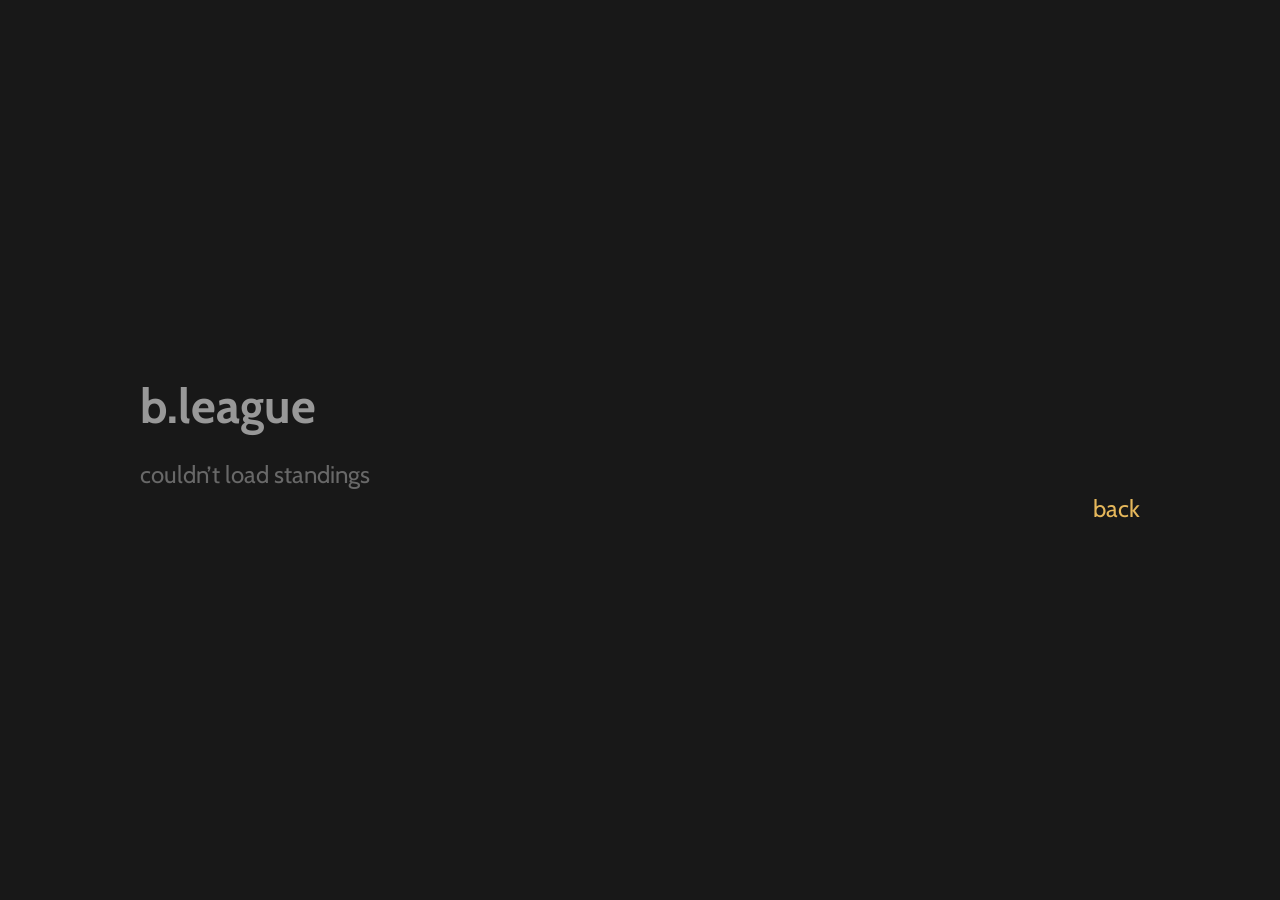
<file: utils/b.league/index.html>
<!doctype html>
<html lang="en">

    <head>
        <meta charset="utf-8">
        <meta name="viewport" content="width=device-width, initial-scale=1">

        <title>b.league</title>

        <link rel="preconnect" href="https://fonts.googleapis.com">
        <link rel="preconnect" href="https://fonts.gstatic.com" crossorigin>
        <link rel="stylesheet" href="https://fonts.googleapis.com/css2?family=Cabin:ital,wght@0,400..700;1,400..700&amp;display=swap">

        <!-- Site-wide base, then the dashboard styles shared by every standings page, then this page's additions. Adjust the first two paths if this folder moves. -->
        <link rel="stylesheet" href="../../style.css">
        <link rel="stylesheet" href="../dashboard.css">
        <link rel="stylesheet" href="style.css">
    </head>

    <body>
        <section class="dashboard">
            <header>
                <h1>b.league</h1>
            </header>
            <main class="standings">
                <div id="conferences" class="conferences"></div>
                <p id="message" class="message">loading…</p>
            </main>
            <footer class="back">
                <p id="key" class="key" hidden>
                    <span><span class="swatch direct"></span>playoff</span>
                    <span><span class="swatch wildcard"></span>wildcard</span>
                </p>
                <h3><a href="../../">back</a></h3>
            </footer>
        </section>

        <!-- Order matters: shared code first, then standings, then the optional live-game layer and its easter egg. -->
        <!-- bleague.jp and its game-data bucket only answer to bleague.jp itself, so every request goes through this Cloudflare Worker proxy. -->
        <script src="../dashboard.js" data-proxy="https://bleague-proxy.tiny-river-02cf.workers.dev/?url=" defer></script>
        <script src="scripts/standings.js" defer></script>
        <script src="scripts/live.js" defer></script>
        <script src="../egg.js" data-player="Sota Oura" data-bg="#03406b" data-accent="#e10d13" data-text="#ffffff" defer></script>
    </body>
</html>
</file>
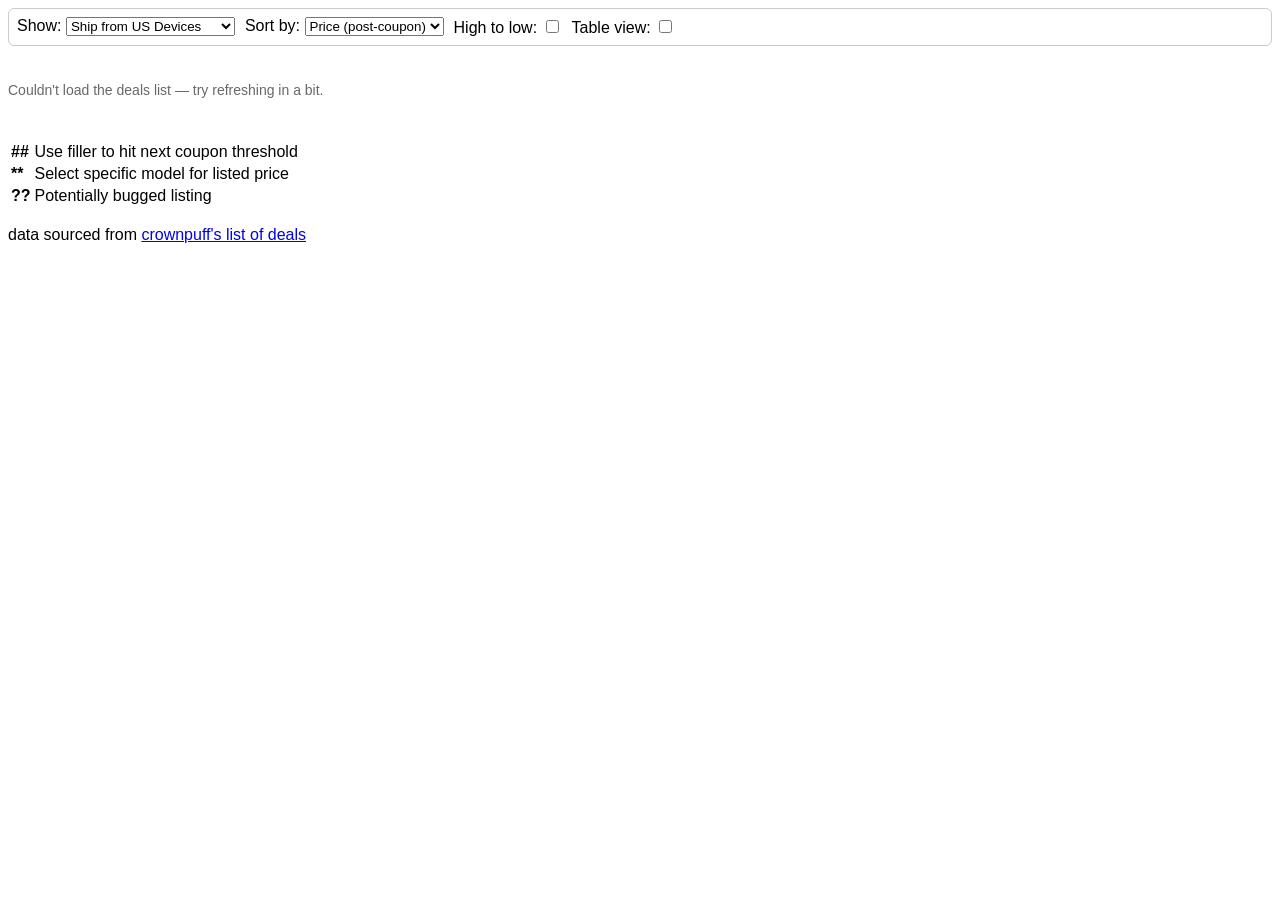
<file: utils/deals/index.html>
<!DOCTYPE html>
<html>

<head>
	<meta charset="utf-8">
	<meta name="viewport" content="width=device-width, initial-scale=1"/>
	<meta name="description" content="experimental aliexpress deal tracker by tobographic (data from crownpuff)">

	<title>Deals Database</title>

	<link href="style.css" type="text/css" rel="stylesheet"/>

	<script src="scripts/options.js" defer></script>
	<script src="scripts/index.js" defer></script>
	<script src="scripts/display.js" defer></script>
</head>

<body>
	<div class="container">
		<div class="inline-div"><label for="showDeals">Show:</label>
			<select name="showDeals" id="showDeals">
				<option selected value="shipUS">Ship from US Devices</option>
				<option value="shipCN">Ship from China Devices</option>
				<option value="earlyBirdAnbernic">Anbernic Early Birds</option>
				<!-- <option value="cpus">CPUs</option> -->
				<!-- <option value="headphones">Headphones</option> -->
				<!-- <option value="couponUS">US Coupons</option> -->
			</select></div>
			
		<div class="inline-div"><label for="sortBy">Sort by:</label>
			<select name="sortBy" id="sortBy"></select></div>

		<div class="inline-div"><label for="reverseSort">High to low:</label>
			<input name="reverseSort" id="reverseSort" type="checkbox"/></div>
			
		<div class="inline-div"><label for="tableView">Table view:</label>
			<input name="tableView" id="tableView" type="checkbox"/></div>
	</div>

	<div id="results"></div>

	<br><table>
		<tr><td><strong>##</strong></td><td>Use filler to hit next coupon threshold</td></tr>
		<tr><td><strong>**</strong></td><td>Select specific model for listed price</td></tr>
		<tr><td><strong>??</strong></td><td>Potentially bugged listing</td></tr>
	</table>
	
	<br>data sourced from <a href="https://www.reddit.com/r/crownpuffdeals/" target="_blank" rel="noopener noreferrer">crownpuff's list of deals</a>
</body>

</html>
</file>
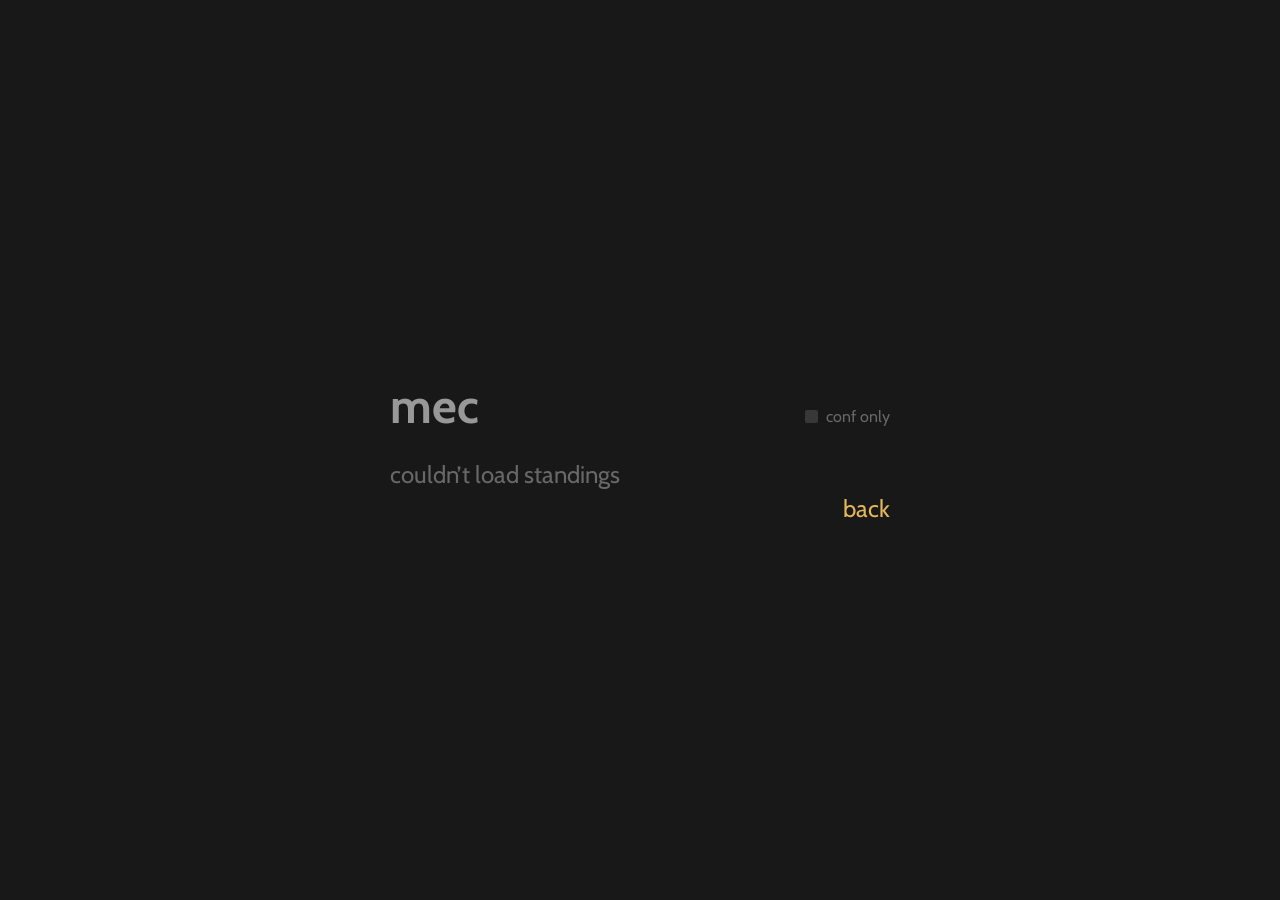
<file: utils/mec/index.html>
<!doctype html>
<html lang="en">

    <head>
        <meta charset="utf-8">
        <meta name="viewport" content="width=device-width, initial-scale=1">

        <title>mec</title>

        <link rel="preconnect" href="https://fonts.googleapis.com">
        <link rel="preconnect" href="https://fonts.gstatic.com" crossorigin>
        <link rel="stylesheet" href="https://fonts.googleapis.com/css2?family=Cabin:ital,wght@0,400..700;1,400..700&amp;display=swap">

        <!-- Site-wide base, then the dashboard styles shared by every standings page, then this page's additions. Adjust the first two paths if this folder moves. -->
        <link rel="stylesheet" href="../../style.css">
        <link rel="stylesheet" href="../dashboard.css">
        <link rel="stylesheet" href="style.css">
    </head>

    <body>
        <section class="dashboard">
            <header class="with-toggle">
                <h1>mec</h1>
                <label class="toggle"><input type="checkbox" id="conf-only">conf only</label>
            </header>
            <main class="standings">
                <div id="conferences" class="conferences"></div>
                <p id="message" class="message">loading…</p>
            </main>
            <footer class="back">
                <p id="key" class="key" hidden>
                    <span><span class="swatch direct"></span>bye</span>
                    <span><span class="swatch playoff"></span>tournament</span>
                </p>
                <h3><a href="../../">back</a></h3>
            </footer>
        </section>

        <!-- Order matters: shared code first, then standings, then the optional live-game layer and its easter egg. -->
        <!-- mountaineast.org and data.ncaa.com don't send CORS headers, so every request goes through this Cloudflare Worker. Replace the subdomain with yours after deploying. -->
        <script src="../dashboard.js" data-proxy="https://mec-proxy.tiny-river-02cf.workers.dev/?url=" defer></script>
        <script src="scripts/helpers.js" defer></script>
        <script src="scripts/standings.js" defer></script>
        <script src="scripts/live.js" defer></script>
        <script src="../egg.js" data-player="Levi Wanless" data-bg="#ff4c00" data-accent="#000000" data-text="#ffffff" defer></script>
    </body>
</html>
</file>
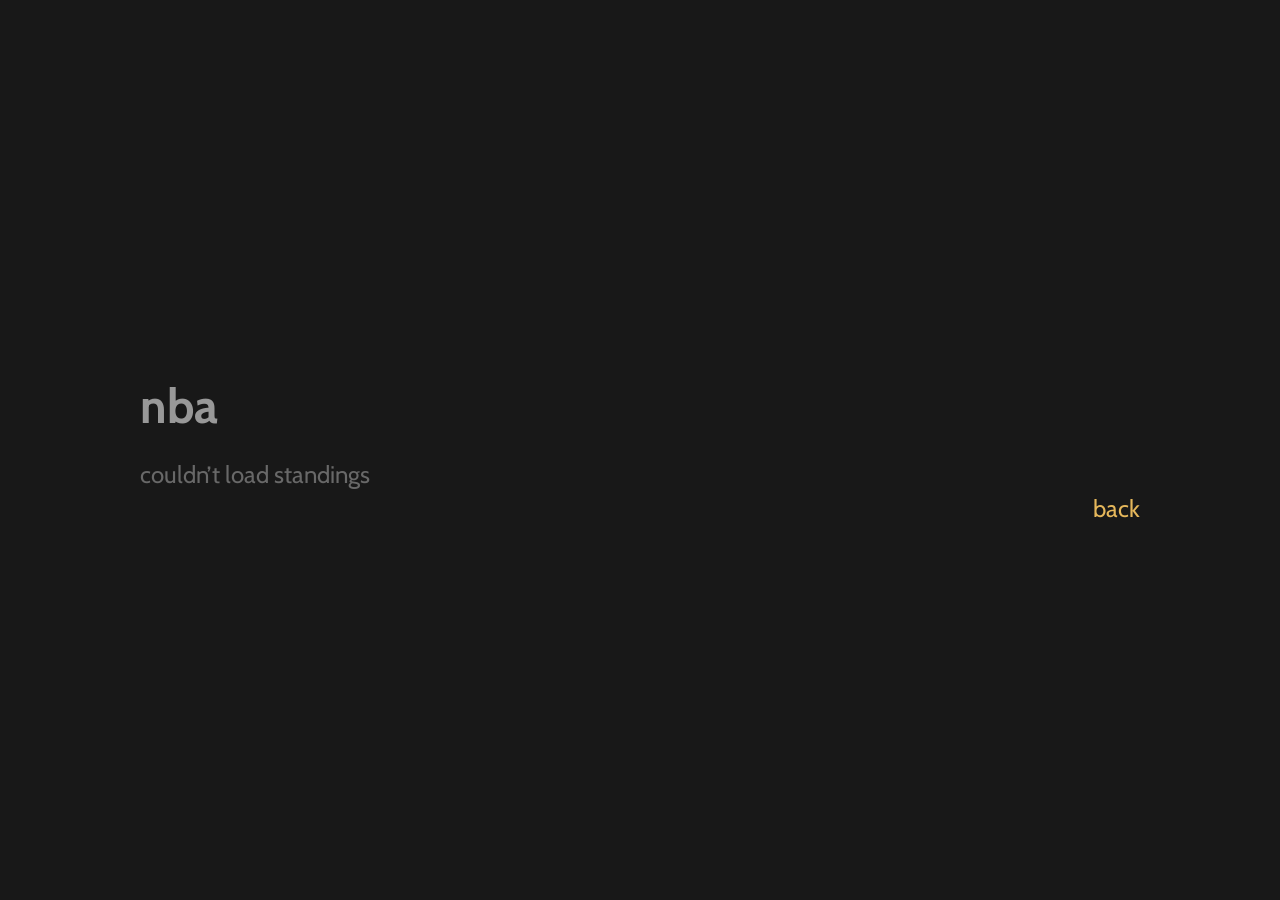
<file: utils/nba/index.html>
<!doctype html>
<html lang="en">

    <head>
        <meta charset="utf-8">
        <meta name="viewport" content="width=device-width, initial-scale=1">

        <title>nba</title>

        <link rel="preconnect" href="https://fonts.googleapis.com">
        <link rel="preconnect" href="https://fonts.gstatic.com" crossorigin>
        <link rel="stylesheet" href="https://fonts.googleapis.com/css2?family=Cabin:ital,wght@0,400..700;1,400..700&amp;display=swap">

        <!-- Site-wide base, then the dashboard styles shared by every standings page, then this page's additions. Adjust the first two paths if this folder moves. -->
        <link rel="stylesheet" href="../../style.css">
        <link rel="stylesheet" href="../dashboard.css">
        <link rel="stylesheet" href="style.css">
    </head>

    <body>
        <section class="dashboard">
            <header>
                <h1>nba</h1>
            </header>
            <main class="standings">
                <div id="conferences" class="conferences"></div>
                <p id="message" class="message">loading…</p>
            </main>
            <footer class="back">
                <p id="key" class="key" hidden>
                    <span><span class="swatch direct"></span>playoff</span>
                    <span><span class="swatch playin"></span>play-in</span>
                </p>
                <h3><a href="../../">back</a></h3>
            </footer>
        </section>

        <!-- Order matters: shared code first, then standings, then the optional live-game layer and its easter egg. -->
        <script src="../dashboard.js" defer></script>
        <script src="scripts/standings.js" defer></script>
        <script src="scripts/live.js" defer></script>
        <script src="../egg.js" data-player="Sam Hauser" data-bg="#008248" data-accent="#ba9653" data-text="#ffffff" defer></script>
    </body>
</html>
</file>
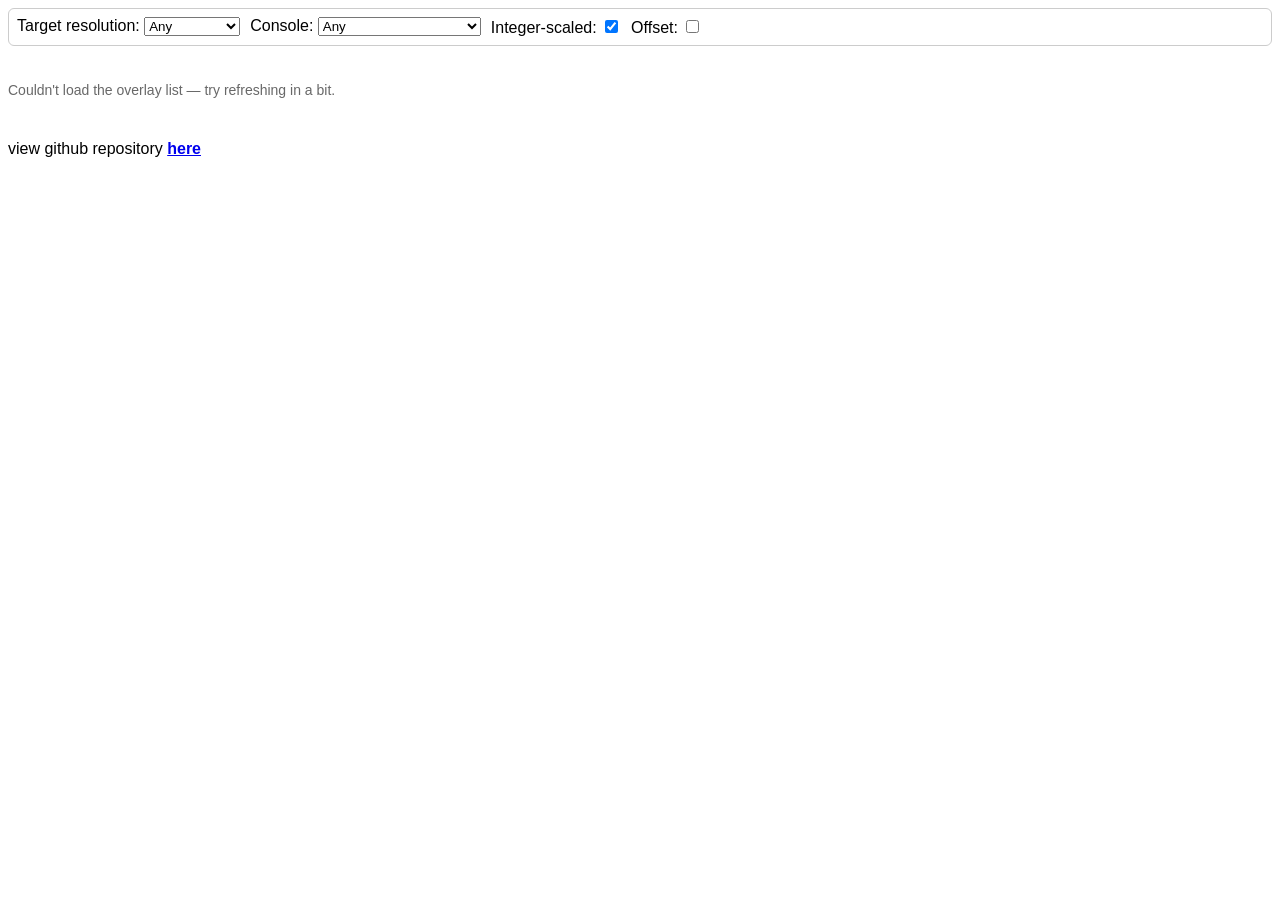
<file: utils/overlays/index.html>
<!DOCTYPE html>
<html>

<head>
	<meta charset="utf-8">
	<meta name="viewport" content="width=device-width, initial-scale=1"/>
	<meta name="description" content="retroarch overlay database by tobographic">
	
	<title>Overlay Database</title>
	
	<link href="style.css" type="text/css" rel="stylesheet"/>
	
	<script src="scripts/options.js" defer></script>
	<script src="scripts/index.js" defer></script>
	<script src="scripts/display.js" defer></script>
</head>

<body>
	<div class="container">
		<div class="inline-div"><label for="resolution">Target resolution:</label>
			<select name="resolution" id="resolution">
				<option selected value="any">Any</option>
			</select></div>
			
		<div class="inline-div"><label for="console">Console:</label>
			<select name="console" id="console">
				<option selected value="any">Any</option>
			</select></div>
			
		<div class="inline-div"><label for="intScale">Integer-scaled:</label>
			<input name="intScale" id="intScale" type="checkbox" checked/></div>
			
		<div class="inline-div"><label for="offset">Offset:</label>
			<input name="offset" id="offset" type="checkbox"/></div>
	</div>
		
	<div id="results"></div>
		
	<br><a>view github repository</a> <strong><a href="https://github.com/germantacos/overlays">here</a></strong>
</body>

</html>
</file>
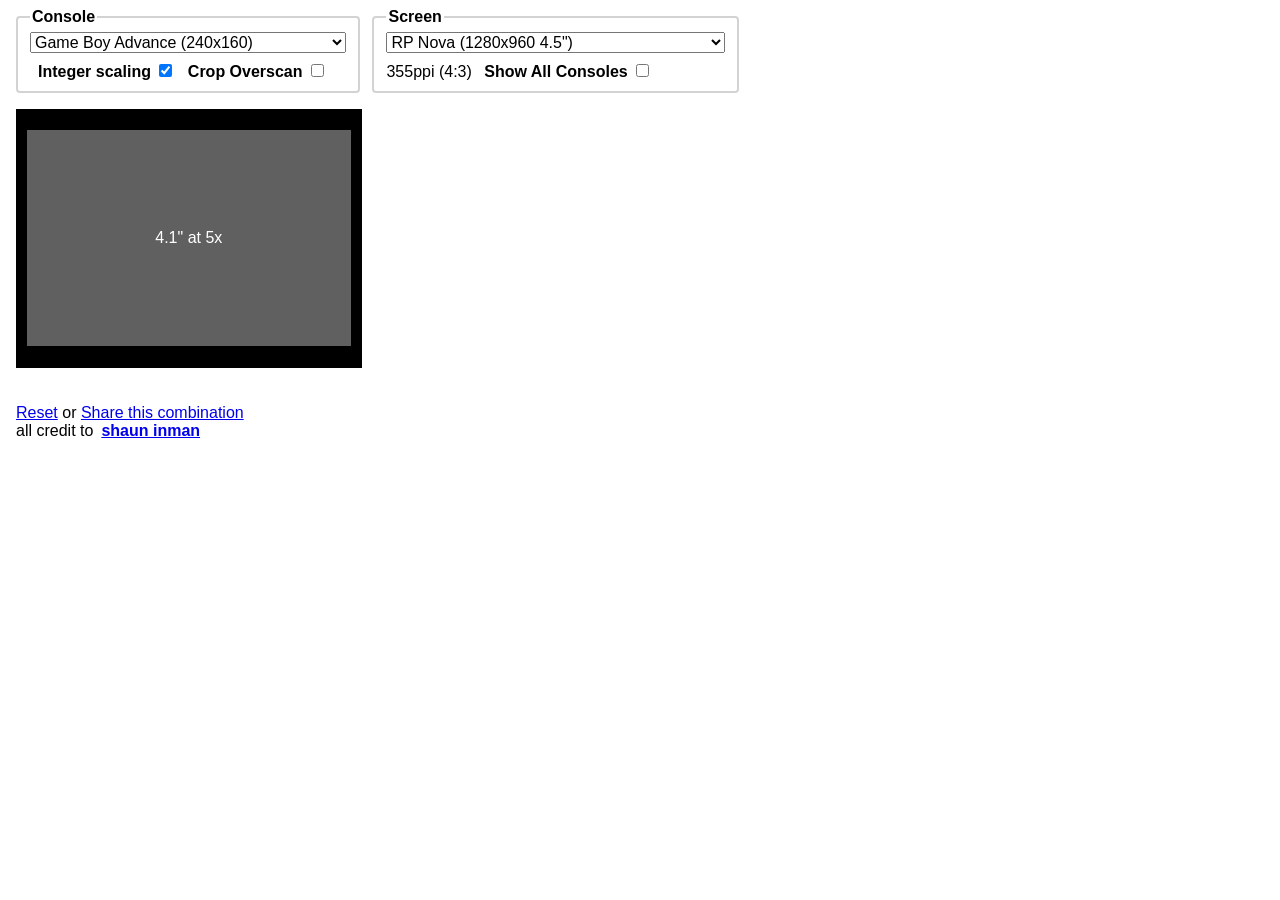
<file: utils/screens/index.html>
<!DOCTYPE html>
<html>
<head>
<meta name="viewport" content="width=480">
<meta charset="utf-8">
<meta name="description" content="updated version of shaun inman's screen utility">
<title>Console to Screen</title>
<script type="text/javascript">
var print = console.log;
function isset(varvalue) {
	return !(typeof varvalue==='undefined' || varvalue===null);
}
function one(selector) { return document.querySelector(selector); }
function all(selector) { return document.querySelectorAll(selector); }
function wot(what) {
	// takes a string selector, existing node, node list, or array, and returns a node list or array
	var nodes = what;
	if (typeof what == 'string') {
		nodes = all(what);
	}
	else if (!(what instanceof NodeList || Array.isArray(what))) {
		nodes = [what];
	}
	// if (nodes.length==0) console.error('wot miss: ', what);
	return nodes;
}
function each(what, eachFunc) {
	var nodes = wot(what);
	for (var i=0; i<nodes.length; i++) {
		if (eachFunc(i,nodes[i])) break;
	}
}
(function(global) {
	// NOTE: this construction supports unbindAll()
	// document.body on down can be unbound in a
	// single call replacing the documet.body with 
	// a clone of itself but we need to special case
	// document and window bindings to track and 
	// unbind them manually

	// private
	var bindings = {};
	function pushBinding(node, eventName, eventHandler) {
		if (node==window || node==document) {
			var nodeName = node==window?'window':'document';
			if (!bindings[nodeName]) bindings[nodeName] = {};
			if (!bindings[nodeName][eventName]) bindings[nodeName][eventName] = [];
			// print(`pushed bindng ${nodeName}.${eventName}[${bindings[nodeName][eventName].length}]`);
			bindings[nodeName][eventName].push(eventHandler);
		}
	}
	function dropBinding(node, eventName, eventHandler) {
		if (node==window || node==document) {
			var nodeName = node==window?'window':'document';
			if (!bindings[nodeName]) return;
			if (!bindings[nodeName][eventName]) return;
			var i = bindings[nodeName][eventName].indexOf(eventHandler);
			if (i==-1) return;
			// print(`dropped bindng ${nodeName}.${eventName}[${i}]`);
			bindings[nodeName][eventName].splice(i, 1);
		}
	}

	// public
	function bind(what, eventNames, eventHandler) {
		var nodes = wot(what);
		eventNames = eventNames.split(/\s*,\s*/);
		for (var j=0; j<nodes.length; j++) {
			var node = nodes[j];
			for (var i=0; i<eventNames.length; i++) {
				var eventName = eventNames[i]
				node.addEventListener(eventName, eventHandler);
				pushBinding(node, eventName, eventHandler);
			}
		}
	}
	function unbind(what, eventNames, eventHandler) {
		var nodes = wot(what);
		eventNames = eventNames.split(/\s*,\s*/);
		for (var j=0; j<nodes.length; j++) {
			var node = nodes[j];
			for (var i=0; i<eventNames.length; i++) {
				var eventName = eventNames[i]
				node.removeEventListener(eventName, eventHandler);
				dropBinding(node, eventName, eventHandler);
			}
		}
	}
	function unbindAll() {
		// reset all but the document and window event listeners
		document.body.replaceWith(document.body.cloneNode(true));
		for (var nodeName in bindings) {
			var node = nodeName=='window'?window:document;
			for (var eventName in bindings[nodeName]) {
				var eventHandlers = bindings[nodeName][eventName];
				for (var i=eventHandlers.length-1; i>=0; i--) {
					unbind(node, eventName, eventHandlers[i]);
				}
			}
		}
	}

	global.bind = bind;
	global.unbind = unbind;
	global.unbindAll = unbindAll;
})(window);
function ready(eventHandler) { bind(document, 'DOMContentLoaded', eventHandler); }
function style(rules, id) {
	if (id) {
		var node = one('#'+id);
		if (node) node.parentNode.removeChild(node);
	}
	var node = document.createElement('style');
	if (id) node.id = id;
	node.type = 'text/css';
	node.appendChild(document.createTextNode(rules));
	document.head.appendChild(node);
}
function clone(obj) {
	return JSON.parse(JSON.stringify(obj));
}
</script>
<script type="text/javascript">

function addUnit(pixel_width,pixel_height,inch_diagonal, sub_pixel_width,sub_pixel_height, integer_scaling,cropped,console_name) {
	if (isNaN(pixel_width) || isNaN(pixel_height) || isNaN(inch_diagonal) || isNaN(sub_pixel_width) || isNaN(sub_pixel_height)) return;
	if (pixel_width==0 || pixel_height==0 || inch_diagonal==0 || sub_pixel_width==0 || sub_pixel_height==0) return;

	// calc
	var pixel_diagonal = Math.sqrt(Math.pow(pixel_width,2) + Math.pow(pixel_height,2))

	var inch_width = inch_diagonal * pixel_width / pixel_diagonal
	var inch_height = inch_diagonal * pixel_height / pixel_diagonal

	var final_diagonal = Math.sqrt(Math.pow(inch_width,2) + Math.pow(inch_height,2))
	// print(`${pixel_width}x${pixel_height} ${inch_diagonal}" (${inch_width.toFixed(1)}"x${inch_height.toFixed(1)}")`);

	var sub_scale_x = pixel_width / sub_pixel_width
	var sub_scale_y = pixel_height / sub_pixel_height

	if (integer_scaling) {
		sub_scale_x = Math.floor(sub_scale_x)
		sub_scale_y = Math.floor(sub_scale_y)
	}

	var sub_scale
	if (cropped) sub_scale = sub_scale_y < sub_scale_x ? sub_scale_x : sub_scale_y
	else         sub_scale = sub_scale_x < sub_scale_y ? sub_scale_x : sub_scale_y

	var scaled_pixel_width = sub_pixel_width * sub_scale
	var scaled_pixel_height = sub_pixel_height * sub_scale

	var sub_inch_width = inch_width * scaled_pixel_width / pixel_width
	var sub_inch_height = inch_height * scaled_pixel_height / pixel_height
	var sub_inch_diagonal = Math.sqrt(Math.pow(sub_inch_width,2) + Math.pow(sub_inch_height,2))
	// print(`${sub_pixel_width}x${sub_pixel_height}@${sub_scale}x ${sub_inch_diagonal.toFixed(1)}" (${sub_inch_width.toFixed(1)}"x${sub_inch_height.toFixed(1)}")`)

	// NOTE: CSS inches do not equal on screen inches :weary: might as well just set pixels
	var unit = document.createElement('div');
	var hed = document.createElement('div');
	var dst = document.createElement('div');
	var src = document.createElement('div');
	var scl = document.createElement('div');
	unit.className = 'unit';
	hed.className = 'head';
	dst.className = 'dst';
	src.className = 'src';
	if (!sub_scale) {
		src.className += ' misfit';
		sub_inch_width = inch_width;
		sub_inch_height = inch_height;
	}
	scl.className = 'scale';
	src.appendChild(scl);
	dst.appendChild(src);
	if (console_name) {
		hed.innerHTML = `<strong>${console_name}</strong><br>${sub_pixel_width}x${sub_pixel_height}`;
		unit.appendChild(hed);
	}
	unit.appendChild(dst);
	preview.appendChild(unit);
		
	// var dst = one('#dst')
	dst.style.width  = inch_width+'in'
	dst.style.height = inch_height+'in'
	
	// var src = one('#src')
	src.style.width  = sub_inch_width+'in'
	src.style.height = sub_inch_height+'in'
	
	var inch_ox = ((inch_width - sub_inch_width) / 2)
	var inch_oy = ((inch_height - sub_inch_height) / 2)
	src.style.top = inch_oy+'in'
	src.style.left = inch_ox+'in'
		
	// var scl = one('#scale');
	var html = ''
	if (sub_inch_diagonal.toFixed(1)>0) html += `${sub_inch_diagonal.toFixed(1)}" at ${sub_scale%1==0?sub_scale:sub_scale.toFixed(1)}x`;
	else html += 'insufficient pixels';
	if (cropped && (inch_ox<0 || inch_oy<0)) {
		var ox = (pixel_width-scaled_pixel_width) / 2
		var oy = (pixel_height-scaled_pixel_height) / 2
		ox = Math.ceil(ox/sub_scale)
		oy = Math.ceil(oy/sub_scale)
		ox = ox>0 ? 0 : -ox
		oy = oy>0 ? 0 : -oy
		if (ox!=0 || oy!=0) html += `<br>(cropped: ${ox},${oy})`
	}
	scl.innerHTML = html
}
function gcd(a, b) { while (b) { [a, b] = [b, a % b]; } return a; }
function recalc() {
	// dst screen
	var pixel_width = parseInt(one('#dst_width').value)
	var pixel_height = parseInt(one('#dst_height').value)
	var inch_diagonal = parseFloat(one('#dst_size').value)
	var pixel_diagonal = Math.sqrt(Math.pow(pixel_width,2) + Math.pow(pixel_height,2))
	
	// src screen
	var sub_pixel_width = parseInt(one('#src_width').value)
	var sub_pixel_height = parseInt(one('#src_height').value)
	var integer_scaling = one('#src_nn').checked
	var cropped = one('#src_crop').checked
	var show_all = one('#show_all').checked
	var console_name = one('#src_screen').value

	var preview = one('#preview');
	preview.innerHTML = '';

	if (show_all) {
		var src = one('#src_screen');
		for (var i=0; i<src.length; i++) {
			var value = src[i].value;
			if (value=='Custom') continue;
			
			var m = value.match(/(.+)\s*\(([0-9]+)x([0-9]+)\)/)
			addUnit(pixel_width,pixel_height,inch_diagonal, m[2],m[3], integer_scaling,cropped,m[1]);
		}
	}
	else {
		addUnit(pixel_width,pixel_height,inch_diagonal, sub_pixel_width,sub_pixel_height, integer_scaling,cropped);
	}
	
	var hash = {};
	each('input,select', function(i,node) {
		hash[node.id] = node.tagName=='SELECT' ? parseInt(node.selectedIndex) : node.type=='checkbox' ? (node.checked?1:0) : parseFloat(node.value);
	})
	one('#share').href=`./#${JSON.stringify(hash).replace(/["\{\}]/g,'')}`;
	
	var aspect_scale = gcd(pixel_width,pixel_height);
	var aspect_width = pixel_width / aspect_scale;
	var aspect_height = pixel_height / aspect_scale;
	
	if (aspect_width>16 || aspect_height>9) {
		var size = {w:aspect_width, h:aspect_height};
		var sizes = [
			{w:3,h:2},
			{w:4,h:3},
			{w:5,h:4},
			{w:16,h:9},
			{w:16,h:10},
			{w:21,h:9},
		];
		
		var best = sizes[0];
		var best_diff = -1;
		var ratio = size.w / size.h;
		for (var i=0; i<sizes.length; i++) {
			var next = sizes[i];
			var diff = Math.abs(ratio - (next.w / next.h));
			if (best_diff==-1 || diff<best_diff) {
				best_diff = diff;
				best = next;
			}
		}
		aspect_width = best.w;
		aspect_height = best.h;
	}
	
	var ppi = Math.floor(pixel_diagonal / inch_diagonal);
	one('#ppi').innerHTML = `${ppi}ppi (${aspect_width}:${aspect_height})`;
}

ready(function() {
	if (location.hash) {
		var defaults = location.hash.replace(/^#/, '').split(',')
		var object = {};
		for (var i=0; i<defaults.length; i++) {
			var pair = defaults[i].split(':') 
			object[pair[0]] = parseFloat(pair[1]);
		}
		for (var key in object) {
			var node = one(`#${key}`);
			if (node.tagName=='SELECT') {
				// index can change with additions, match on resolution when that happens
				// TODO: this doesn't always match known screens correctly
				node.selectedIndex = parseInt(object[key]);
				if (key.match(/^src_/)) {
					var n = node.value.match(/\(([0-9]+)x([0-9]+)\)/);
					if (n) {
						var nw = parseFloat(n[1]);
						var nh = parseFloat(n[2]);
						var w = object.src_width;
						var h = object.src_height;
						if (w!=nw || h!=nh) {
							var found = false;
							for (var i=1; i<node.length; i++) {
								var o = node.options[i].value.match(/\(([0-9]+)x([0-9]+)\)/);
								var ow = parseFloat(o[1]);
								var oh = parseFloat(o[2]);
								if (ow==w && oh==h) {
									found = true;
									node.selectedIndex = i;
									break;
								}
							}
							if (!found) {
								node.selectedIndex = 0;
							}
						}
					}
				}
				else if (node.value!='Custom') {
					var n = node.value.match(/\(([0-9]+)x([0-9]+)\s+([0-9.]+)"\)/)
					var nw = parseFloat(n[1])
					var nh = parseFloat(n[2])
					var ns = parseFloat(n[3])
					var w = object.dst_width;
					var h = object.dst_height;
					var s = object.dst_size;
					if (w!=nw || h!=nh || s!=ns) {
						var found = false;
						for (var i=1; i<node.length; i++) {
							var o = node.options[i].value.match(/\(([0-9]+)x([0-9]+)\s+([0-9.]+)"\)/)
							
							var ow = parseFloat(o[1]);
							var oh = parseFloat(o[2]);
							var os = parseFloat(o[3]);
							if (ow==w && oh==h && os==s) {
								found = true;
								node.selectedIndex = i;
								break;
							}
						}
						if (!found) {
							node.selectedIndex = 0;
						}
					}
				}
			}
			else if (node.tagName=='INPUT') {
				if (node.type=='checkbox') {
					node.checked = object[key]=='1'
				}
				else {
					node.value = object[key]
				}
			}
		}
	}
	
	changeSrc();
	changeDst();
	recalc()
	bind('input', 'change,blur', recalc)
	
	function changeDst() {
		var dst = one('#dst_screen');
		var value = dst.value
		if (value=='Custom') {
			one('#dst_custom').classList.add('custom')
			return
		}
		one('#dst_custom').classList.remove('custom')

		var m = value.match(/\(([0-9]+)x([0-9]+)\s+([0-9.]+)"\)/)
		one('#dst_width').value = m[1]
		one('#dst_height').value = m[2]
		one('#dst_size').value = m[3]
		recalc()
	}
	bind('#dst_screen', 'change', changeDst);
	
	function changeSrc() {
		var src = one('#src_screen');
		var value = src.value;
		var show_all = one('#show_all')
		if (value=='Custom') {
			show_all.checked = false
			show_all.disabled = true;
			recalc()
			one('#src_custom').classList.add('custom')
			return
		}
		show_all.disabled = false;
		one('#src_custom').classList.remove('custom')

		var m = value.match(/\(([0-9]+)x([0-9]+)\)/)
		one('#src_width').value = m[1]
		one('#src_height').value = m[2]
		recalc()
	}
	bind('#src_screen', 'change', changeSrc)
	
	bind(document, 'keydown', function(event) {
		var srcBefore;
		var dstBefore
		var src = one('#src_screen');
		var dst = one('#dst_screen');
		var srcIndex = srcBefore = src.selectedIndex;
		var dstIndex = dstBefore = dst.selectedIndex;
		if (event.keyCode==37) srcIndex -= 1;
		else if (event.keyCode==38) dstIndex -= 1;
		else if (event.keyCode==39) srcIndex += 1;
		else if (event.keyCode==40) dstIndex += 1;
		if (srcIndex<0) srcIndex = 0;
		if (dstIndex<0) dstIndex = 0;
		if (srcIndex>src.length-1) srcIndex = src.length-1
		if (dstIndex>dst.length-1) dstIndex = dst.length-1
		if (srcIndex!=srcBefore) {
			src.selectedIndex = srcIndex;
			changeSrc();
		}
		if (dstIndex!=dstBefore) {
			dst.selectedIndex = dstIndex;
			changeDst();
		}
	})  
	
	function resizePair() {
		var original = one('div.wrap')
		var iframes = all('iframe');
		for (var i=0; i<iframes.length; i++) {
			var iframe = iframes[i];
			iframe.width = original.offsetWidth + 16; // iframe.contentWindow.document.body.scrollWidth;
			iframe.height = original.offsetHeight + 16; //iframe.contentWindow.document.body.scrollHeight;
		}
	}
})
</script>
<style>
	body {
		margin: 0 1em;
		font-family: sans-serif;
		font-size: 16px;
	}
	fieldset {
		border: 2px solid lightgray;
		border-radius: 4px;
		margin: 0.5em 0.5em 0 0;
		display: inline-block;
		vertical-align: top;
	}
	legend {
		font-weight: bold;
	}
	strong {
		margin-left: 8px;
	}
	#preview {
		margin: 1em 0;
	}
	.unit {
		display: inline-block;
		margin: 0 1em 1em 0;
	}
	.head {
		margin: 0 0 0.5em;
	}
	.head strong {
		margin: 0;
	}
	.dst {
		background-color: black;
		position: relative;
	}
	.src {
		position: absolute;
		background-color: rgba(128,128,128,0.75);
		display: grid;
		pointer-events: none;
	}
	.src.misfit {
		background-color: rgba(255,0,0,0.75);
	}
	.scale {
		margin: auto;
		color: white;
		white-space: nowrap;
		text-align: center;
	}
	label {
		white-space: nowrap;
	}
	select {
		zoom: 1.001;
	}
	input,select,option {
		font-size: inherit;
	}
	input[size="4"] {
		width: 4ch;
		text-align: right;
		margin-right: 4px;
	}
	#dst_custom,
	#src_custom {
		display: none;
	}
	.custom {
		display: block !important;
	}
	fieldset div {
		margin-top: 0.5em;
	}
	iframe {
		border: none;
		overflow: hidden;
	}
</style>
</head>
<body>
	<fieldset>
		<legend>Console</legend>
		<select id="src_screen">
						<option>Custom</option>
						<optgroup label="Handhelds">
							<option>Pokémon mini     (96x64)</option>
							<option>Lynx             (160x102)</option>
							<option>Game Boy/Game Gear (160x144)</option>
							<option>Neo Geo Pocket   (160x152)</option>
							<option>WonderSwan       (224x144)</option>
							<option selected>Game Boy Advance (240x160)</option>
							<option>Nintendo DS □    (256x192)</option>
							<option>Nintendo DS ◫    (512x192)</option>
							<option>Nintendo DS ⊟    (256x384)</option>
							<option>PSP              (480x272)</option>
							<option>Nintendo 3DS □, top    (400x240)</option>
							<option>Nintendo 3DS □, bottom (320x240)</option>
							<option>Nintendo 3DS ◫   (720x240)</option>
							<option>Nintendo 3DS ⊟   (400x480)</option>
							<option>Nintendo Switch, handheld (1280x720)</option>
						</optgroup>
						<optgroup label="Home Consoles">
							<option>Nintendo         (256x240)</option>
							<option>Genesis          (320x224)</option>
							<option>Super Nintendo   (256x224)</option>
							<option>PlayStation      (320x240)</option>
							<option>Nintendo 64      (320x240)</option>
							<option>Dreamcast        (640x480)</option>
							<option>Nintendo Switch, docked (1920x1080)</option>
						</optgroup>
						<optgroup label="Other">
							<option>PICO-8           (128x128)</option>
							<option>Virtual Boy      (384x224)</option>
						</optgroup>
					</select>
		<div>
			<label><strong>Integer scaling</strong> <input id="src_nn" type="checkbox" checked></label>
			<label><strong>Crop Overscan</strong> <input id="src_crop" type="checkbox"></label>
		</div>
		<div id="src_custom">
			<label><strong>Width</strong> <input id="src_width" size=4 value=240>px</label>
			<label><strong>Height</strong> <input id="src_height" size=4 value=160>px</label>
		</div>
	</fieldset>
	<fieldset>
		<legend>Screen</legend>
		<select id="dst_screen">
						<option>Custom</option>
						<optgroup label="1:1">
							<option>FunKey S   (240x240 1.54")</option>
							<option>Retro Pixel Pocket (720x720 3.1")</option>
							<option>RG Rotate (720x720 3.5")</option>
							<option>RGB30      (720x720 4.0")</option>
						</optgroup>
						<optgroup label="3:2">
							<option>RS-90      (240x160 2.0")</option>
							<option>RG34XX     (720x480 3.4")</option>
							<option>PowKiddy V10      (480x320 3.5")</option>
							<option>AYANEO Pocket Micro (960x640 3.5")</option>
							<option>KT R1      (1620x1080 4.5")</option>
							<option>GAMEMT EX8      (1620x1080 4.88")</option>
						</optgroup>
						<optgroup label="2:3">
							<option>MagicX One 35 (640x960 3.5")</option>
						</optgroup>
						<optgroup label="4:3">
							<option>Trimui Model S (320x240 2.0")</option>
							<option>Trimui Smart   (320x240 2.4")</option>
							<option>GKD Pixel II   (640x480 2.4")</option>
							<option>RG280M     (320x240 2.8")</option>
							<option>Miyoo A30 (640x480 2.8")</option>
							<option>Miyoo Mini (v4) (752x560 2.8")</option>
							<option>RG300      (320x240 3.0")</option>
							<option>RG300X     (640x480 3.0")</option>
							<option>Trimui Brick (1024x768 3.2")</option>
							<option>RG350      (320x240 3.5")</option>
							<option>Miyoo Mini+     (640x480 3.5")</option>
							<option>RP Mini     (1240x930 3.7")</option>
							<option>Trimui Brick Pro     (1024x768 3.95")</option>
							<option>RG405M     (640x480 4.0")</option>
							<option>RG406V     (960x720 4.0")</option>
							<option>AYANEO Pocket Air Mini     (1280x960 4.2")</option>
							<option selected>RP Nova     (1280x960 4.5")</option>
							<option>RG477M     (1280x960 4.7")</option>
						</optgroup>
						<optgroup label="3:5">
							<option>MagicX Zero 40 (480x800 4.0")</option>
						</optgroup>
						<optgroup label="5:3">
							<option>Miyoo P60  (800x480 4.0") RIP</option>
							<option>RG552      (1920x1152 5.36")</option>
						</optgroup>
						<optgroup label="16:9">
							<option>M17        (480x272 4.3")</option>
							<option>RP3        (1334x750 4.7")</option>
							<option>Trimui Smart Pro (1280x720 4.96")</option>
							<option>RGB10 Max  (854x480 5.0")</option>
							<option>GAMEMT E5      (960x544 5.0")</option>
							<option>GAMEMT E6 Max      (1280x720 5.0")</option>
							<option>RG556      (1920x1080 5.48")</option>
							<option>RP5      (1920x1080 5.5")</option>
							<option>WIN600     (1280x720 5.94")</option>
							<option>AYN Odin 3 (1920x1080 6")</option>
							<option>AYANEO Pocket S (2560x1440 6")</option>
							<option>ASUS ROG Ally (1920x1080 7")</option>
						</optgroup>
						<optgroup label="Other">
							<option>Analogue Pocket (1600x1440 3.5")</option>
							<!-- <option>GKD 350H Ultra (1440x1296 3.5")</option> -->
							<option>AYANEO Pocket DMG (1240x1080 3.92")</option>
							<option>ONEXSUGAR Sugar 1 (2160x1080 6.01")</option>
							<option>Steam Deck (1280x800 7")</option>
						</optgroup>
					</select>
		<div id="dst_custom">
			<label><strong>Width</strong> <input id="dst_width" size=4 value=640>px</label>
			<label><strong>Height</strong> <input id="dst_height" size=4 value=480>px</label>
			<label><strong>Size</strong> <input id="dst_size" size=4 value=2.8>in</label>
		</div>
		<div>
			<span id="ppi"></span> <label><strong>Show All Consoles</strong> <input id="show_all" type="checkbox"></label>
		</div>
	</fieldset>

	<div id="preview"></div>

	<a href="./">Reset</a> or <a id="share" href="./">Share this combination</a><br><a>all credit to</a><strong><a href="https://github.com/shauninman">shaun inman</a></strong>
</body>
</html>
</file>
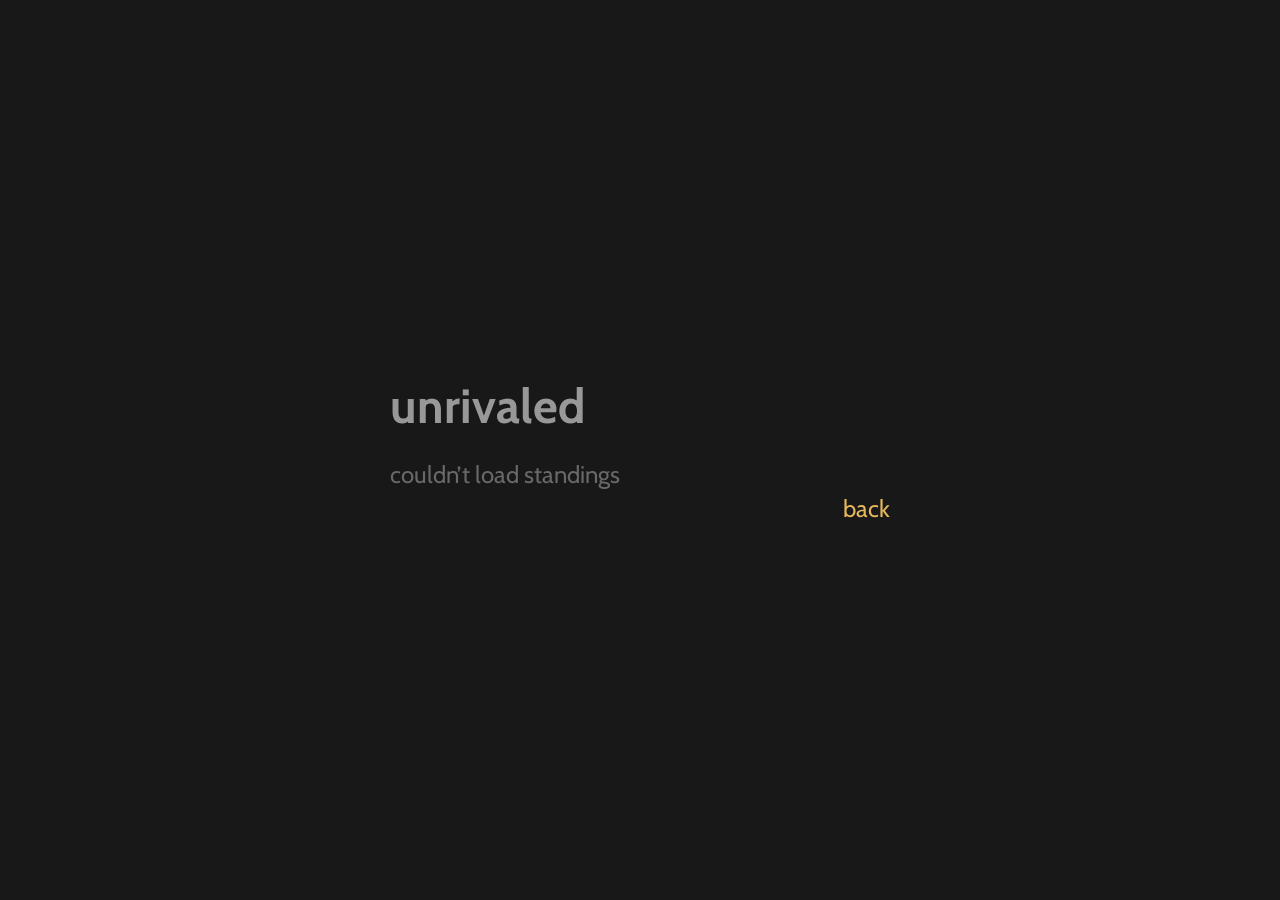
<file: utils/unrivaled/index.html>
<!doctype html>
<html lang="en">

    <head>
        <meta charset="utf-8">
        <meta name="viewport" content="width=device-width, initial-scale=1">

        <title>unrivaled</title>

        <link rel="preconnect" href="https://fonts.googleapis.com">
        <link rel="preconnect" href="https://fonts.gstatic.com" crossorigin>
        <link rel="stylesheet" href="https://fonts.googleapis.com/css2?family=Cabin:ital,wght@0,400..700;1,400..700&amp;display=swap">

        <!-- Site-wide base, then the dashboard styles shared by every standings page. Adjust these paths if this folder moves. -->
        <link rel="stylesheet" href="../../style.css">
        <link rel="stylesheet" href="../dashboard.css">
    </head>

    <body>
        <section class="dashboard">
            <header>
                <h1>unrivaled</h1>
            </header>
            <main class="standings">
                <div id="conferences" class="conferences"></div>
                <p id="message" class="message">loading…</p>
            </main>
            <footer class="back">
                <p id="key" class="key" hidden>
                    <span><span class="swatch direct"></span>bye</span>
                    <span><span class="swatch playoff"></span>playoff</span>
                </p>
                <h3><a href="../../">back</a></h3>
            </footer>
        </section>

        <!-- Order matters: shared code first, then standings, then the optional live-game layer and its easter egg. -->
        <!-- unrivaled.basketball and Sportradar don't send CORS headers, so every request goes through this Cloudflare Worker. It adds the Sportradar api_key itself, so the key never reaches the browser. -->
        <script src="../dashboard.js" data-proxy="https://hidden-sea-74d9.tiny-river-02cf.workers.dev/?url=" defer></script>
        <script src="scripts/standings.js" defer></script>
        <script src="scripts/live.js" defer></script>
        <script src="../egg.js" data-player="Paige Bueckers" data-bg="#4a4077" data-accent="#b13679" data-text="#ffffff" defer></script>
    </body>
</html>
</file>
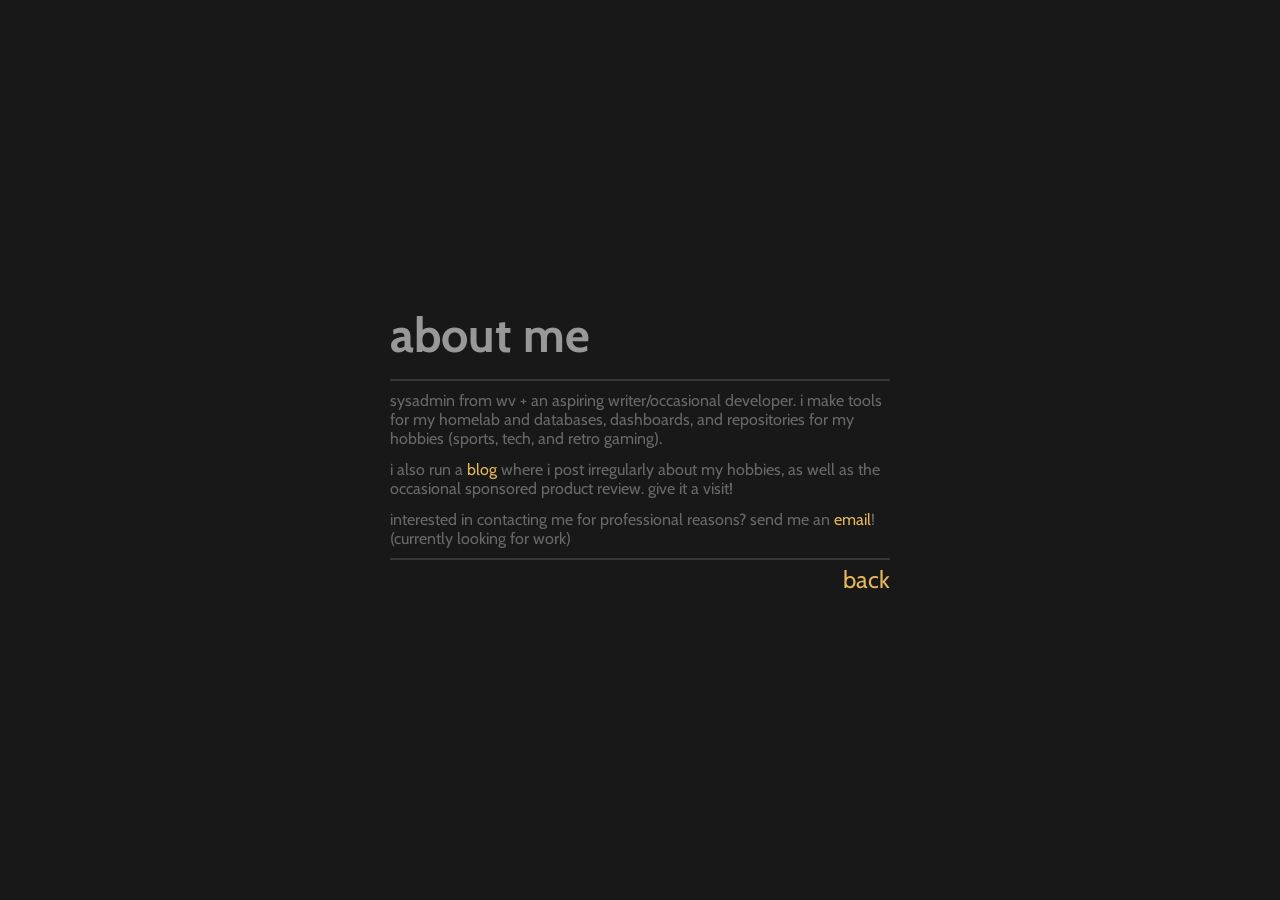
<file: about.html>
<!doctype html>
<html lang="en">

    <head>
        <meta charset="utf-8">
        <meta name="viewport" content="width=device-width, initial-scale=1">
		<meta name="description" content="a little about the webmaster">

        <title>about me</title>

        <link rel="preconnect" href="https://fonts.googleapis.com">
        <link rel="preconnect" href="https://fonts.gstatic.com" crossorigin>
        <link rel="stylesheet" href="https://fonts.googleapis.com/css2?family=Cabin:ital,wght@0,400..700;1,400..700&amp;display=swap">

        <link rel="stylesheet" href="style.css">
    </head>

    <body>
        <section>
            <header>
                <h1>about me</h1>
            </header>
            <main>
                <div class="info">
                    <p>Sysadmin from WV + an aspiring writer/occasional developer. I make tools for my homelab and databases, dashboards, and repositories for my hobbies (sports, tech, and retro gaming).</p>
                    <p>I also run a <a href="https://blog.tobographic.xyz/">blog</a> where I post irregularly about my hobbies, as well as the occasional sponsored product review. Give it a visit!</p>
                    <p>Interested in contacting me for professional reasons? Send me an <a href="mailto:me@jaw.fyi">email</a>! (Currently looking for work)</p>
                </div>
            </main>
            <footer>
                <h4><a href="index.html">back</a></h4>
            </footer>
        </section>
    </body>
</html>
</file>
<file: style.css>
/****************************
 *
 * Tokens
 * Colors and the content width live here, so a retheme is a one-file edit.
 * The dashboard-only colors live in utils/dashboard.css.
 *
 ****************************/
:root {
	--content-width: 500px; /* Change width to increase the amount of nav links */

	--color-bg: #181818; /* Change the page background color */
	--color-line: #383838; /* Change the border color */
	--color-surface: #202020; /* Change the popup background color */

	--color-text-strong: #989898; /* Change the greeting text color */
	--color-text: #888888; /* Change the date text color */
	--color-text-muted: #686868; /* Change the navigation header text color */
	--color-text-footer: #787878; /* Change the time color */

	--color-accent: #e5b75b; /* Change the navigation link text color */
	--color-accent-hover: #e0cca8; /* Change the navigation link text color on hover and focus */
}

/****************************
 *
 * Default Styling
 *
 ****************************/
*,
*::before,
*::after {
	box-sizing: inherit;
}
html {
	box-sizing: border-box;
}
html,
body {
	height: 100%;
	margin: 0;
}
body {
	position: relative;
	font-family: "Cabin", sans-serif;
}
[hidden] {
	display: none !important; /* the hidden attribute always wins, even over an element's own display rule */
}

/****************************
 *
 * Links
 *
 ****************************/
a {
	color: var(--color-accent);
	text-decoration: none;
	text-transform: lowercase;
}
a:hover,
a:focus {
	color: var(--color-accent-hover);
	transition: 0.5s color ease; /* only on hover and focus, so the color fades in and snaps back */
}

/****************************
 *
 * Section
 *
 ****************************/
section {
	display: flex;
	flex-direction: column;
	justify-content: center;
	height: 100%;
	width: 100%;
	padding: 25px;
	overflow: auto;
	background-color: var(--color-bg);
}

/****************************
 *
 * Header
 *
 ****************************/
header {
	position: relative;
	margin: 25px auto 10px;
	width: 100%;
	max-width: var(--content-width);
}
header h1 {
	display: inline-block;
	margin: 0 0 5px;
	color: var(--color-text-strong);
	font-size: clamp(1.5em, 12vw, 3em);
	font-weight: bold;
}
header h2 {
	margin: 0;
	color: var(--color-text);
	font-size: clamp(1em, 8vw, 2em);
	font-weight: bold; /* was "regular", which isn't a valid value, so browsers already rendered bold; use 400 for a lighter date */
}

/****************************
 *
 * Main
 *
 ****************************/
main nav,
main .info {
	margin: 0 auto;
	padding: 10px 0;
	border-bottom: 2px solid var(--color-line);
	width: 100%;
	max-width: var(--content-width);
}
main nav:first-child,
main .info:first-child {
	border-top: 2px solid var(--color-line);
}
main nav h5 {
	display: inline-block;
	margin: 0;
	padding-right: 5px;
	color: var(--color-text-muted);
	font-size: clamp(0.75em, 6vw, 1.5em);
	font-weight: 400;
	text-transform: lowercase;
}
main nav ul {
	display: inline-block;
	margin: 0;
	padding: 0;
	list-style: none;
}
main nav ul li {
	display: inline-block;
	padding: 0 5px;
}
main nav ul li a {
	font-size: clamp(0.75em, 6vw, 1.5em);
}
main .info p {
	display: inline-block; /* not block: keeps the line spacing between paragraphs as it has always been */
	margin: 0;
	padding-right: 5px;
	color: var(--color-text-muted);
	font-size: clamp(0.5em, 6vw, 1em);
	font-weight: 400;
	text-transform: lowercase;
}
main .info p + p {
	margin-block-start: 0.75em;
}

/****************************
 *
 * Footer
 *
 ****************************/
footer {
	position: relative;
	margin: 5px auto 25px;
	width: 100%;
	max-width: var(--content-width);
}
footer h3 {
	margin: 0;
	color: var(--color-text-footer);
	font-size: clamp(1em, 12vw, 2em);
	font-weight: bold;
	text-align: right;
}
footer h4 {
	margin: 0;
	color: var(--color-text-footer);
	font-size: clamp(0.75em, 8vw, 1.5em);
	font-weight: 400;
	text-align: right;
}

/* Subpages: the footer holds a back link (and sometimes a key) instead of the clock */
footer.back {
	display: flex;
	flex-wrap: wrap;
	align-items: baseline;
	justify-content: space-between;
	gap: 5px 20px;
}
footer.back h3,
footer.back h4 {
	margin-left: auto; /* keeps the link on the right even when the key is hidden or wraps */
}
footer.back h3 {
	font-size: clamp(0.75em, 8vw, 1.5em);
}
footer.back h3 a {
	font-weight: 400;
}

/****************************
 *
 * Popup
 * A floating card for hover, focus and tap overlays: the live score card on the dashboards, and anything
 * else that should pop up beside what was pointed at. Add class="popup", position it with inline
 * left/top (it is fixed to the viewport), and toggle the hidden attribute. Add your own class for its
 * contents, and for a size if the content needs one (see .live-card in utils/dashboard.css).
 *
 ****************************/
.popup {
	position: fixed;
	z-index: 100;
	max-width: min(340px, calc(100vw - 20px));
	padding: 10px 14px;
	background-color: var(--color-surface);
	border: 2px solid var(--color-line);
	box-shadow: 0 0 20px #000;
	font-size: clamp(0.75em, 3.6vw, 1em);
	text-transform: lowercase;
	pointer-events: none; /* the card never steals the hover that opened it */
}

/****************************
 *
 * Lyrics
 * Two lyric lines in the bottom left; the popup card (see .popup) holds the song details.
 *
 ****************************/
.lyrics {
	position: fixed;
	bottom: 10px;
	left: 10px;
	z-index: 50;
	max-width: min(var(--content-width), calc(100vw - 20px));
	color: var(--color-text-muted);
	font-size: clamp(0.75em, 3.6vw, 1em);
}
.lyrics:hover,
.lyrics:focus {
	color: var(--color-text);
	transition: 0.5s color ease; /* only on hover and focus, so the color fades in and snaps back */
}
.lyrics p {
	margin: 0;
	overflow: hidden;
	text-overflow: ellipsis;
	white-space: nowrap;
	text-transform: lowercase;
	font-style: italic;
}
.lyrics:hover p,
.lyrics:focus p {
	overflow: visible;
	white-space: normal; /* long lines expand and wrap on hover */
}
.popup.lyrics-card {
	display: flex;
	align-items: center;
	gap: 14px;
	text-transform: none;
}
.lyrics-art {
	flex: none;
	width: 6em;
	height: 6em;
	object-fit: cover;
}
.lyrics-text {
	min-width: 0;
}
.lyrics-text div + div {
	margin-top: 0.25em;
}
.lyrics-song {
	color: var(--color-text-strong);
	font-size: 1.25em;
	font-weight: bold;
}
.lyrics-artist {
	color: var(--color-accent);
	font-size: 1em;
}
.lyrics-meta {
	color: var(--color-text-muted);
	font-size: 1em;
}

/****************************
 *
 * Images
 *
 ****************************/
.map-token {
	position: fixed;
	bottom: 10px;
	right: 10px;
	max-width: 100%;
	z-index: 69;
}
</file>
<file: utils/dashboard.css>
/****************************
 *
 * Standings dashboards (nba, b.league, mec, unrivaled)
 * Loaded after the site-wide style.css and before each page's own style.css.
 * A page sets --content-width (default 500px) and --columns (default 1) on .dashboard
 * when its tables need more room. See nba/style.css.
 *
 ****************************/

/* On :root, not .dashboard: the live card is appended to <body>, outside the section */
:root {
	--color-surface-raised: #2a2a2a; /* Change the headshot and jersey badge backdrop color */
	--color-line-subtle: #282828; /* Change the row divider color */
	--color-text-dim: #585858; /* Change the out-of-contention text color */
	--color-info: #7fa3ba; /* Change the play-in, wildcard and tournament seed color */
	--color-win: #8db48d; /* Change the win color */
	--color-win-dim: #5f7f5f; /* Change the faded win color */
	--color-loss: #c27a7a; /* Change the loss color */
	--color-loss-dim: #8a5858; /* Change the faded loss color */
	--color-live: #d45b5b; /* Change the live dot color */
}

/****************************
 *
 * Layout
 * The base stylesheet styles every section as a full-height page frame. Auto margins center the
 * content when it fits and keep the top reachable when it doesn't (justify-content: center would
 * clip it on small screens). The padding keeps the same 25px of breathing room the base margins give.
 *
 ****************************/
.dashboard {
	justify-content: flex-start;
}
.dashboard > header {
	margin-top: auto;
	padding-top: 25px;
}
.dashboard > footer {
	margin-bottom: auto;
	padding-bottom: 25px;
}
.standings {
	margin: 0 auto;
	width: 100%;
	max-width: var(--content-width);
}

/****************************
 *
 * Table groups
 *
 ****************************/
.conferences {
	display: grid;
	grid-template-columns: repeat(var(--columns, 1), minmax(0, 1fr));
	gap: 25px 40px;
}
.conf {
	min-width: 0;
	padding: 10px 0;
	border-block: 2px solid var(--color-line);
}
.conf h5 {
	margin: 0 0 6px;
	color: var(--color-text);
	font-size: clamp(0.75em, 6vw, 1.5em);
	font-weight: 400;
	text-transform: lowercase;
}

/****************************
 *
 * Table
 *
 ****************************/
.conf table {
	width: 100%;
	border-collapse: collapse;
	font-size: clamp(0.75em, 3.6vw, 1em);
	font-variant-numeric: tabular-nums;
	text-transform: lowercase;
}
.conf th,
.conf td {
	padding: 6px;
	text-align: right;
	white-space: nowrap;
}
.conf th {
	color: var(--color-text-muted);
	font-weight: 400;
}
.conf td {
	color: var(--color-text);
	border-top: 1px solid var(--color-line-subtle);
}
.conf th:nth-child(2),
.conf td:nth-child(2) {
	width: 100%;
	text-align: left;
}
.conf td:nth-child(2) {
	max-width: 0; /* lets the team cell shrink below its content so the ellipsis can kick in */
	overflow: hidden;
}
.conf th:first-child,
.conf td:first-child {
	width: 2.4em;
	text-align: center;
	border-left: 3px solid transparent;
}

/* Seed + team */
.conf td:first-child {
	color: var(--color-text-strong);
	font-weight: bold;
}
.team {
	display: flex;
	align-items: center;
	gap: 8px;
	color: var(--color-text-strong);
	font-weight: bold;
}
.team img {
	width: 1.5em;
	height: 1.5em;
	object-fit: contain;
}
.team .name { /* a long nickname gets an ellipsis instead of spilling out of the table */
	min-width: 0;
	overflow: hidden;
	text-overflow: ellipsis;
	white-space: nowrap;
}
.team .abbr {
	display: none;
}

/* Berths: gold for the top tier, steel blue for the next. Each page's script names the second tier
   its own way (play-in, wildcard, playoff). */
.conf tr.direct td:first-child {
	color: var(--color-accent);
	border-left-color: var(--color-accent);
}
.conf tr.playin td:first-child,
.conf tr.wildcard td:first-child,
.conf tr.playoff td:first-child {
	color: var(--color-info);
	border-left-color: var(--color-info);
}

/* Out of the picture: dim the row so the berths stand out */
.conf tr.out td,
.conf tr.out .team {
	color: var(--color-text-dim);
}
.conf tr.out img {
	opacity: 0.45;
}

/* Wins, losses and strks: green and red, dimmed to match on faded rows */
.conf td:nth-child(3),
.conf td.strk.W {
	color: var(--color-win);
}
.conf td:nth-child(4),
.conf td.strk.L {
	color: var(--color-loss);
}
.conf tr.out td:nth-child(3),
.conf tr.out td.strk.W {
	color: var(--color-win-dim);
}
.conf tr.out td:nth-child(4),
.conf tr.out td.strk.L {
	color: var(--color-loss-dim);
}

/****************************
 *
 * Key and message
 *
 ****************************/
.key {
	display: flex;
	flex-wrap: wrap;
	gap: 5px 20px;
	margin: 0;
	color: var(--color-text-muted);
	font-size: clamp(0.75em, 3.6vw, 1em);
	text-transform: lowercase;
}
.swatch {
	display: inline-block;
	width: 3px;
	height: 0.9em;
	margin-right: 8px;
	vertical-align: -0.1em;
}
.swatch.direct {
	background-color: var(--color-accent);
}
.swatch.playin,
.swatch.wildcard,
.swatch.playoff {
	background-color: var(--color-info);
}
.message {
	margin: 0;
	padding-top: 10px;
	color: var(--color-text-muted);
	font-size: clamp(0.75em, 6vw, 1.5em);
	text-transform: lowercase;
}

/****************************
 *
 * Live games
 *
 ****************************/
.live {
	position: relative;
	flex: none;
	width: 0.6em;
	height: 0.6em;
	margin-left: 2px;
	border-radius: 50%;
	background-color: var(--color-live);
	cursor: pointer;
	animation: live-pulse 1.6s ease-out infinite;
}
.live::after { /* larger tap and hover target around the dot */
	content: "";
	position: absolute;
	inset: -8px;
}
.live:focus-visible {
	outline: 2px solid var(--color-accent);
	outline-offset: 3px;
}
@keyframes live-pulse {
	0% {
		box-shadow: 0 0 0 0 rgba(237, 237, 237, 0.75); /* Change the pulse color */
	}
	70% {
		box-shadow: 0 0 0 0.5em rgba(237, 237, 237, 0);
	}
	100% {
		box-shadow: 0 0 0 0 rgba(237, 237, 237, 0);
	}
}
@media (prefers-reduced-motion: reduce) {
	.live {
		animation: none;
		box-shadow: 0 0 0 2px rgba(237, 237, 237, 0.5);
	}
}

/* Score overlay: the box itself is the base stylesheet's .popup; this only sets its width */
.live-card {
	min-width: 270px;
}
/* Top row: logo, name, score, vs or @, score, name, logo */
.live-card .matchup {
	display: grid;
	grid-template-columns: 1fr auto 1fr; /* equal outer columns keep vs/@ dead center, under the clock */
	align-items: center;
	gap: 12px;
	color: var(--color-text-strong);
	font-weight: bold;
}
.live-card .side {
	display: flex;
	align-items: center;
	gap: 8px;
}
.live-card .side:last-child {
	justify-content: flex-end;
}
.live-card .side b {
	color: var(--color-accent-hover); /* Change the score color */
	font-size: 1.3em;
}
.live-card .logo {
	flex: none;
	width: 1.6em;
	height: 1.6em;
	object-fit: contain;
}
.live-card .sep {
	color: var(--color-text-muted);
	font-weight: 400;
}
.live-card .status {
	margin-top: 4px;
	color: var(--color-text);
	text-align: center;
}
/* Latest play: player badge, time tag, text, points */
.live-card .play {
	display: flex;
	align-items: center;
	gap: 10px;
	margin-top: 8px;
	padding-top: 8px;
	border-top: 1px solid var(--color-line);
	color: var(--color-text-strong);
	line-height: 1.35;
}
.live-card .shot, /* headshot (nba) */
.live-card .num { /* jersey number, with a headshot over it once it loads (b.league) */
	flex: none;
	width: 2.4em;
	height: 2.4em;
	border-radius: 50%;
	background-color: var(--color-surface-raised);
}
.live-card .shot,
.live-card .num img {
	object-fit: cover;
	object-position: 50% 12%; /* headshots are usually wide with the face near the top */
}
.live-card .when {
	margin-right: 8px;
	color: var(--color-text-muted);
}
.live-card .pts {
	margin-left: 6px;
	color: var(--color-win);
	font-weight: bold;
}

/****************************
 *
 * Small screens
 * (media queries can't read custom properties, so these breakpoints are written out)
 *
 ****************************/
@media (max-width: 860px) {
	.conferences {
		--columns: 1;
		row-gap: 0;
	}
	.conf + .conf { /* stacked: the first table's bottom line is the only divider, like the base nav blocks */
		border-top-width: 0;
	}
}
@media (max-width: 520px) {
	.team .name {
		display: none;
	}
	.team .abbr {
		display: inline;
	}
	.conf th,
	.conf td {
		padding-left: 4px;
		padding-right: 4px;
	}
}
</file>
<file: utils/b.league/style.css>
/****************************
 *
 * B.LEAGUE page
 * Loaded after the site-wide style.css and ../dashboard.css. Only adds what they don't cover.
 *
 ****************************/

/* Two tables side by side need more room than the 500px default */
.dashboard {
	--content-width: 1000px;
	--columns: 2;
}

/* Latest play: jersey number badge (shared sizing is in dashboard.css) */
.live-card .num {
	position: relative;
	overflow: hidden;
	display: grid;
	place-items: center;
	color: var(--color-text-strong); /* Change the jersey number color */
	font-weight: bold;
}
.live-card .num img { /* a headshot covers the jersey number once it loads */
	position: absolute;
	inset: 0;
	width: 100%;
	height: 100%;
	transform: scale(1.5); /* Change the headshot zoom */
	transform-origin: 50% 10%; /* zooms toward the top center, so the face stays in frame and the body is cropped */
}
</file>
<file: utils/deals/style.css>
/****************************
 *
 * Default Styling
 *
 ****************************/
body {
	font-family: sans-serif;
}
.container {
	display: flex;
	gap: 10px;
	border: 1px solid #ccc;
	border-radius: 6px;
	padding: 8px;
}
@media screen and (max-width: 768px) {
	.container {
		display: grid;
		grid-template-columns: 1fr;
		gap: 10px;
	}
}
.inline-div {
	display: inline-block;
}
#sortBy {
	width: max-content;
	flex-shrink: 0;
}
#results {
	margin-top: 12px;
}
#results:not(:has(.deal-grid, .deal-table)) {
	font-size: 14px;
	color: #686868;
	text-align: left;
	padding: 24px 0;
}
/****************************
 *
 * Grid Display
 *
 ****************************/
.deal-grid {
	display: grid;
	grid-template-columns: repeat(auto-fill, minmax(200px, 1fr));
	gap: 16px;
}
.deal-card {
	display: flex;
	flex-direction: column;
	border: 1px solid #ccc;
	border-radius: 6px;
	padding: 12px;
}
.deal-card h3 {
	margin: 0 0 6px;
	font-size: 14px;
	line-height: 1.2;
	/* min-height: 2.4em; not needed since device names aren't as long as overlays */
	display: -webkit-box;
	-webkit-line-clamp: 2;
	-webkit-box-orient: vertical;
	overflow: hidden;
}
.deal-price {
	margin: 0 0 4px;
	font-size: 13px;
	line-height: 1.3;
}
.deal-price .pre {
	text-decoration: line-through;
	color: #888;
	margin-right: 6px;
}
.deal-price .post {
	font-weight: bold;
	color: #1a7f37;
}
.deal-discount {
	margin: 0 0 4px;
	font-size: 12px;
	font-weight: bold;
	color: #1a7f37;
}
.deal-note {
	margin: 0 0 8px;
	font-size: 12px;
	line-height: 1.25;
	color: #686868;
	margin-bottom: auto; /* pushes the link button group to the bottom */
}
.deal-links {
	display: flex;
	gap: 8px;
	margin-top: 6px;
}
.deal-links a {
	font-size: 12px;
	line-height: 1.2;
	padding: 2px 8px;
	border: 1px solid #ccc;
	border-radius: 4px;
	text-decoration: none;
	color: inherit;
}
/****************************
 *
 * Table Display
 *
 ****************************/
.deal-table {
	width: 100%;
	border-collapse: collapse;
}
:where(.deal-table th, .deal-table td) {
	border: 1px solid #ccc;
	padding: 6px 10px;
	text-align: left;
	vertical-align: middle;
	font-size: 13px;
}
.deal-table th {
	background: #f5f5f5;
	font-weight: bold;
}
.deal-name {
	font-size: 14px;
	font-weight: bold;
	line-height: 1.2;
}
.deal-empty {
	color: #888;
}
.deal-table .deal-price {
	margin: 0;
}
.deal-table .deal-note {
	margin: 0;
	max-width: 320px;
}
</file>
<file: utils/mec/style.css>
/****************************
 *
 * MEC page
 * Loaded after the site-wide style.css and ../dashboard.css. Only adds what they don't cover.
 * One table of twelve schools fits the 500px column, so there is no two-column grid.
 *
 ****************************/

/****************************
 *
 * View toggle
 * Sits on the title row, right-aligned, in the same type as the key.
 *
 ****************************/
.dashboard > header.with-toggle {
	display: flex;
	flex-wrap: wrap;
	align-items: baseline;
	justify-content: space-between;
	gap: 5px 20px;
}
.toggle {
	display: inline-flex;
	align-items: center;
	gap: 8px;
	margin: 0 0 0 auto; /* stays on the right even if the row wraps */
	color: var(--color-text-muted); /* same as the key */
	font-size: clamp(0.75em, 3.6vw, 1em);
	text-transform: lowercase;
	cursor: pointer;
	user-select: none;
}
.toggle input { /* drawn by hand: a native checkbox can't be filled gray when empty */
	appearance: none;
	position: relative; /* the check mark is positioned inside the box, so it never changes the box's own layout */
	flex: none;
	width: 1em;
	height: 1em;
	margin: 0;
	border: 0;
	border-radius: 2px;
	background-color: var(--color-line); /* Change the empty box color */
	cursor: pointer;
}
.toggle input:checked {
	background-color: var(--color-accent); /* Change the checked box color */
}
.toggle input:checked::after { /* the check mark */
	content: "";
	position: absolute; /* out of flow: a child in flow would shift the box's baseline and move it when checked */
	left: 50%;
	top: 50%;
	width: 0.28em;
	height: 0.52em;
	border-style: solid;
	border-width: 0 2px 2px 0;
	border-color: var(--color-surface); /* Change the check mark color */
	transform: translate(-50%, -60%) rotate(45deg);
}
.toggle input:focus-visible { /* keyboard users only; a mouse click shows no outline */
	outline: 2px solid var(--color-accent);
	outline-offset: 2px;
}
</file>
<file: utils/nba/style.css>
/****************************
 *
 * NBA page
 * Loaded after the site-wide style.css and ../dashboard.css. Only adds what they don't cover.
 *
 ****************************/

/* Two tables side by side need more room than the 500px default */
.dashboard {
	--content-width: 1000px;
	--columns: 2;
}
</file>
<file: utils/overlays/style.css>
/****************************
 *
 * Default Styling
 *
 ****************************/
body {
	font-family: sans-serif;
}
.container {
	display: flex;
	gap: 10px;
	border: 1px solid #ccc;
	border-radius: 6px;
	padding: 8px;
}
@media screen and (max-width: 768px) {
	.container {
		display: grid;
		grid-template-columns: 1fr;
		gap: 10px;
	}
}
.inline-div {
	display: inline-block;
}
#resolution,
#console {
	width: max-content;
	flex-shrink: 0;
}
#results {
	margin-top: 12px;
}
#results:not(:has(.overlay-grid)) {
	font-size: 14px;
	color: #686868;
	text-align: left;
	padding: 24px 0;
}
/****************************
 *
 * Grid Display
 *
 ****************************/
.overlay-grid {
	display: grid;
	grid-template-columns: repeat(auto-fill, minmax(200px, 1fr));
	gap: 16px;
}
.overlay-card {
	display: flex;
	flex-direction: column;
	border: 1px solid #ccc;
	border-radius: 6px;
	padding: 8px;
}
.overlay-card h3 {
	margin: 8px 0 2px;
	font-size: 14px;
	line-height: 1.2;
	min-height: 2.4em; /* 2 lines at this line-height */
	display: -webkit-box;
	-webkit-line-clamp: 2;
	-webkit-box-orient: vertical;
	overflow: hidden;
	margin-bottom: auto; /* pushes everything below as one group to the bottom */
}
.overlay-desc {
	margin: 0 0 2px;
	font-size: 12px;
	line-height: 1.25;
	color: #686868;
}
.overlay-meta {
	margin: 0 0 6px;
	font-size: 12px;
	line-height: 1.25;
	color: #888;
}
.overlay-card img {
	width: 100%;
	height: auto;
	object-fit: contain;
	background-color: #E5E5E5;
}
.overlay-links {
	display: flex;
	gap: 8px;
}
.overlay-links a {
	font-size: 12px;
	line-height: 1.2;
	padding: 2px 8px;
	border: 1px solid #ccc;
	border-radius: 4px;
	text-decoration: none;
	color: inherit;
}
</file>
